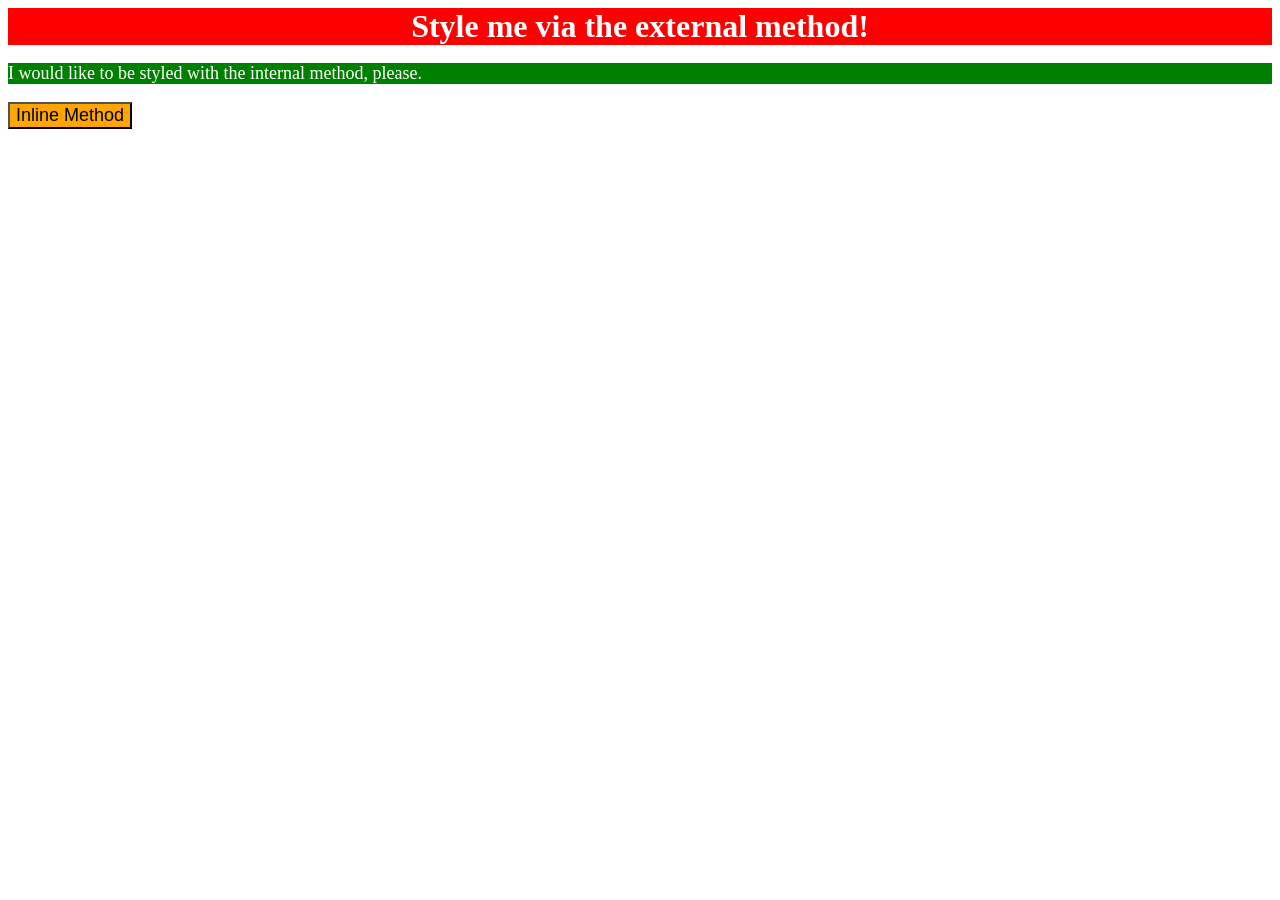
<file: foundations/intro-to-css/01-css-methods/index.html>
<!DOCTYPE html>
<html lang="en">
  <head>
    <meta charset="UTF-8">
    <meta http-equiv="X-UA-Compatible" content="IE=edge">
    <meta name="viewport" content="width=device-width, initial-scale=1.0">
    <title>Methods for Adding CSS</title>
    <link rel= "stylesheet" href="styles.css">
    <style>
    p {
      background-color : green;
      color : white;
      font-size : 18px;
    }</style>
  </head>
  <body>
    <div>Style me via the external method!</div>
    <p>I would like to be styled with the internal method, please.</p>
    <button style="background-color:orange; font-size:18px">Inline Method</button>
  </body>
</html>
</file>
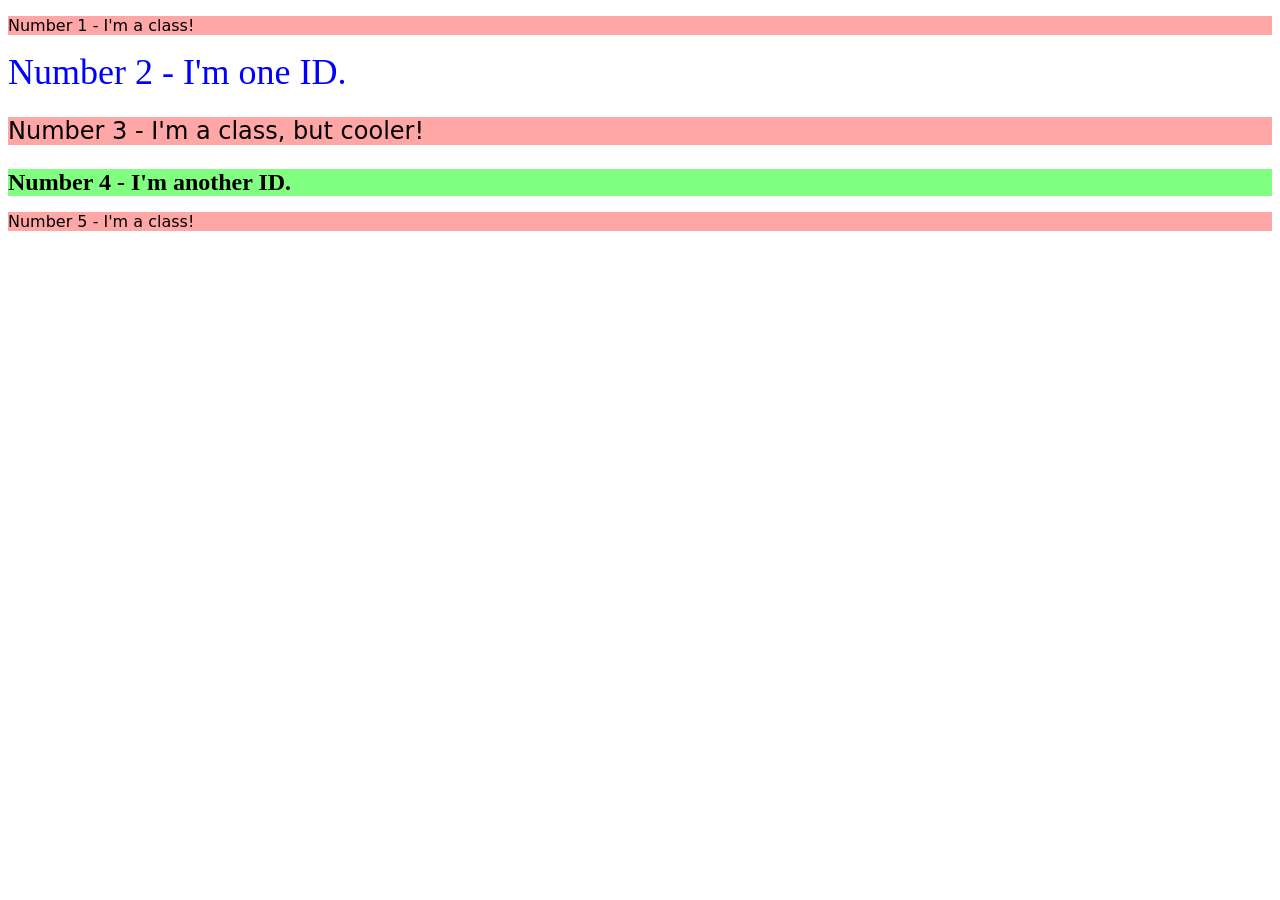
<file: foundations/intro-to-css/02-class-id-selectors/index.html>
<!DOCTYPE html>
<html lang="en">
  <head>
    <meta charset="UTF-8">
    <meta http-equiv="X-UA-Compatible" content="IE=edge">
    <meta name="viewport" content="width=device-width, initial-scale=1.0">
    <title>Class and ID Selectors</title>
    <link rel="stylesheet" href="style.css">
  </head>
  <body>
    <p class= "odd">Number 1 - I'm a class!</p>
    <div id="two">Number 2 - I'm one ID.</div>
    <p class="odd adjust-font-size" id="three">Number 3 - I'm a class, but cooler!</p>
    <div id="four" class="adjust-font-size">Number 4 - I'm another ID.</div>
    <p class="odd">Number 5 - I'm a class!</p>
  </body>
</html>
</file>
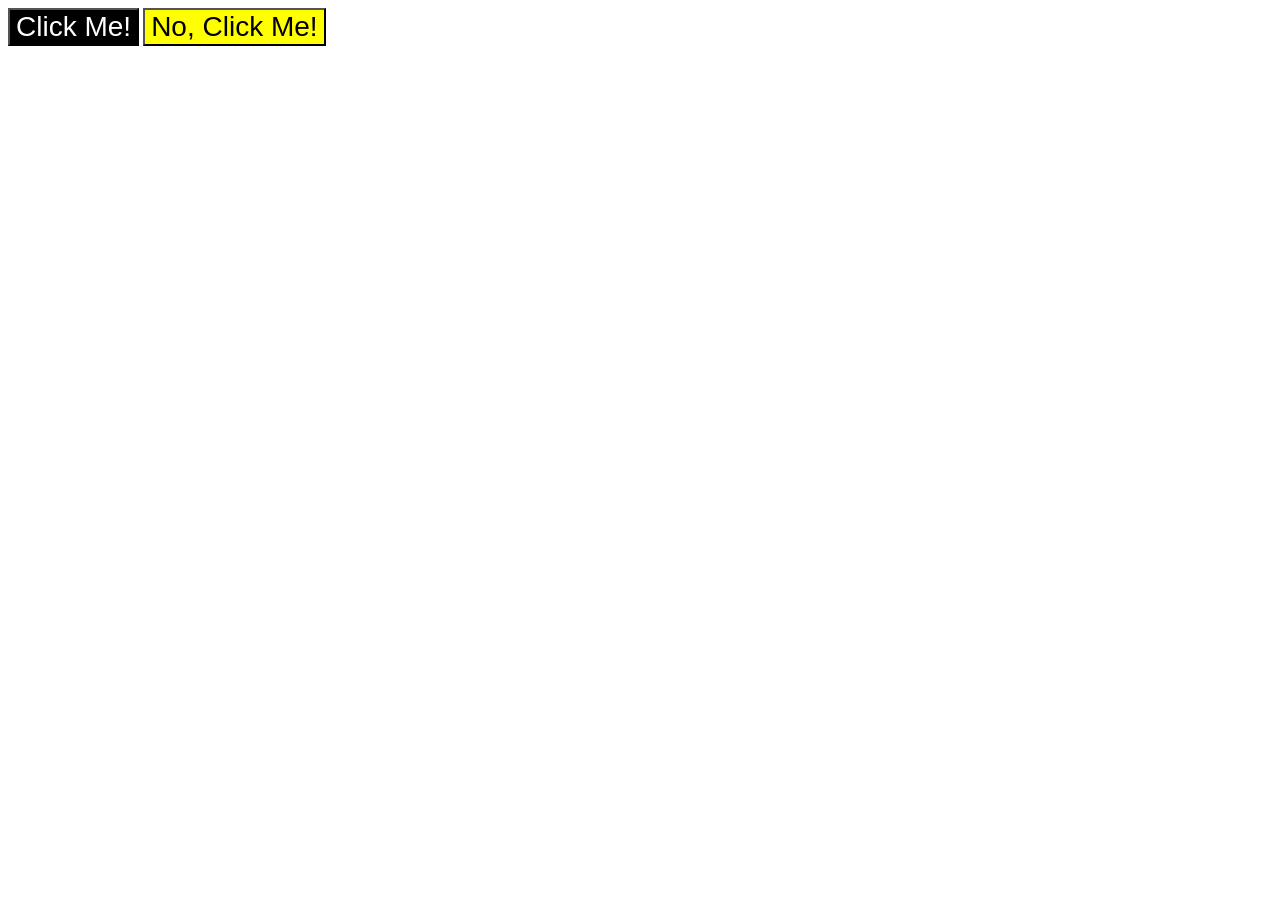
<file: foundations/intro-to-css/03-grouping-selectors/index.html>
<!DOCTYPE html>
<html lang="en">
  <head>
    <meta charset="UTF-8">
    <meta http-equiv="X-UA-Compatible" content="IE=edge">
    <meta name="viewport" content="width=device-width, initial-scale=1.0">
    <title>Grouping Selectors</title>
    <link rel="stylesheet" href="style.css">
  </head>
  <body>
    <button id="one">Click Me!</button>
    <button id="two">No, Click Me!</button>
  </body>
</html>
</file>
<file: foundations/intro-to-css/01-css-methods/styles.css>
div {
  background-color : red;
  color : white;
  font-weight : bold;
  font-size : 32px;
  text-align : center;
}
</file>
<file: foundations/intro-to-css/02-class-id-selectors/style.css>
.odd {
  background-color: rgb(255, 167, 167);
  font-family: Verdana, "DejaVu Sans", sans-serif;
}

#two{
 color:blue;
 font-size:36px;
}
.adjust-font-size{
  font-size:24px;
}
#four {
  background-color: hsl(120, 100%, 75%);
  font-weight: bold;
}
</file>
<file: foundations/intro-to-css/03-grouping-selectors/style.css>
#one {
  background-color:black;
  color:white;
}
#two {
  background-color:yellow;
}

button {
  font-size:28px;
  font-family: Helvetica, "Times New Roman", sans-serif;
}
</file>
